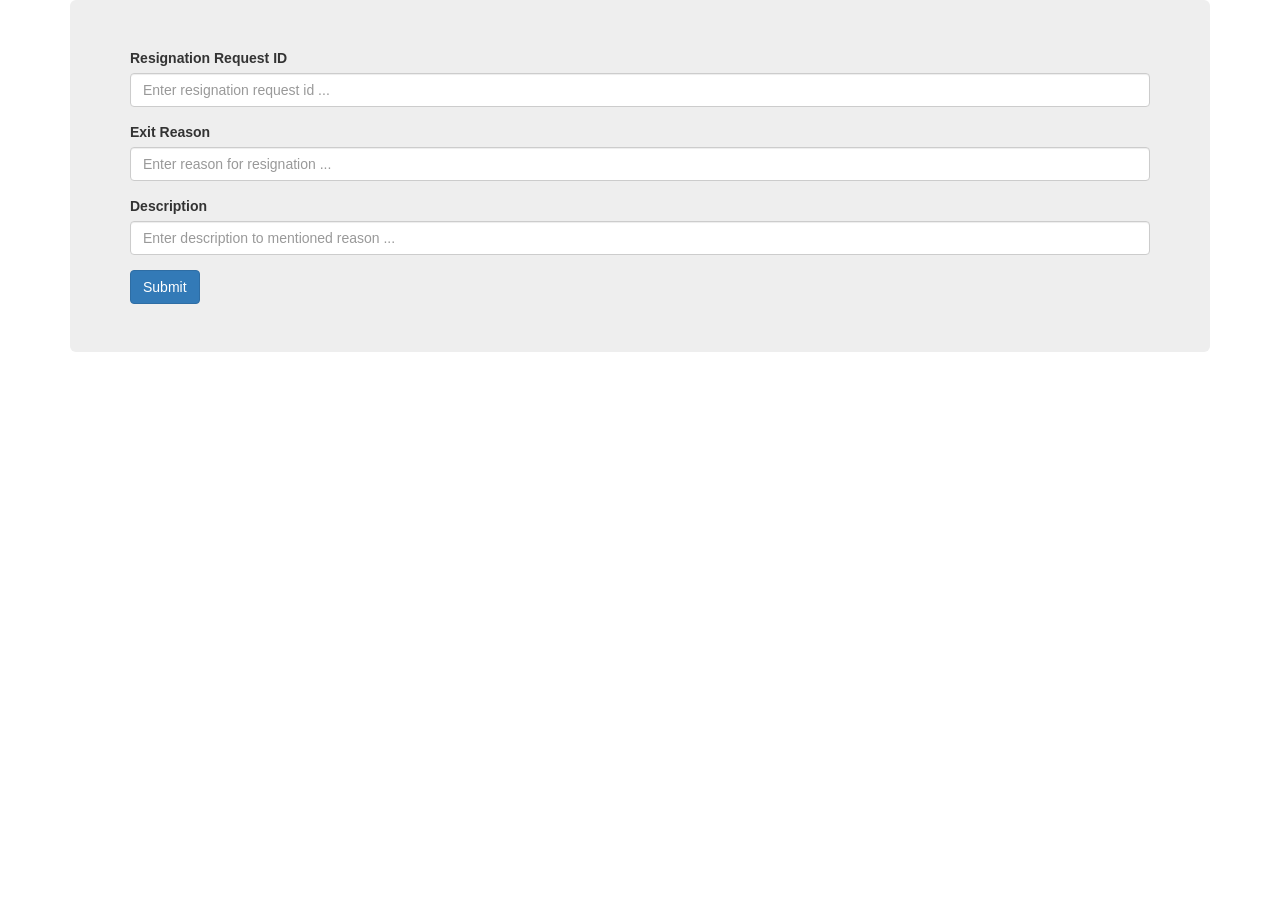
<file: UI for exit management/resignation.html>
<!DOCTYPE html>
<html lang="en">

<head>
  <head>
    <meta charset="utf-8">
    <meta http-equiv="X-UA-Compatible" content="IE=edge">
    <meta name="viewport" content="width=device-width, initial-scale=1">
    <title>Resignation Form</title>
    <!-- Latest compiled and minified CSS -->
    <link rel="stylesheet" href="https://maxcdn.bootstrapcdn.com/bootstrap/3.3.7/css/bootstrap.min.css" integrity="sha384-BVYiiSIFeK1dGmJRAkycuHAHRg32OmUcww7on3RYdg4Va+PmSTsz/K68vbdEjh4u" crossorigin="anonymous">
  </head>
</head>

<body>
    <div class="container">
      <div class="jumbotron">
            <div class="content-section">
               
                <form id="resignationForm">
          <div class="form-group">
            <label for="resignationRequestId">Resignation Request ID</label>
            <input type="text" class="form-control" id="resignationRequestId" placeholder="Enter resignation request id ...">
          </div>
          <div class="form-group">
            <label for="exitReason">Exit Reason</label>
            <input type="text" class="form-control" id="exitReason" placeholder="Enter reason for resignation ...">
          </div>
          <div class="form-group">
            <label for="description">Description</label>
            <input type="text" class="form-control" id="description" placeholder="Enter description to mentioned reason ...">
          </div>
          <!-- <div class="form-group">
            <label for="reasonType">Reason Type</label>
            <input type="text" class="form-control" id="reasonType" placeholder="Enter the type of the reason ...">
          </div>
          <div class="form-group">
            <label for="employeeId">Employee ID</label>
            <input type="text" class="form-control" id="employeeId" placeholder="Enter employee id ...">
          </div>
          <div class="form-group">
            <label for="departmentName">Department Name</label>
            <input type="text" class="form-control" id="departmentName" placeholder="Enter department name...">
          </div>
          <div class="form-group">
            <label for="departmentId">Department ID</label>
            <input type="text" class="form-control" id="departmentId" placeholder="Enter department id ...">
          </div> -->
          <button type="submit" class="btn btn-primary" >Submit</button>
        </form>
            </div>
        </div>
    </div>
    <script src="https://cdn.jsdelivr.net/npm/bootstrap@5.3.0-alpha1/dist/js/bootstrap.bundle.min.js"
        integrity="sha384-w76AqPfDkMBDXo30jS1Sgez6pr3x5MlQ1ZAGC+nuZB+EYdgRZgiwxhTBTkF7CXvN"
        crossorigin="anonymous"></script>
    <script defer src="resignation.js"></script>
</body>

</html>
</file>
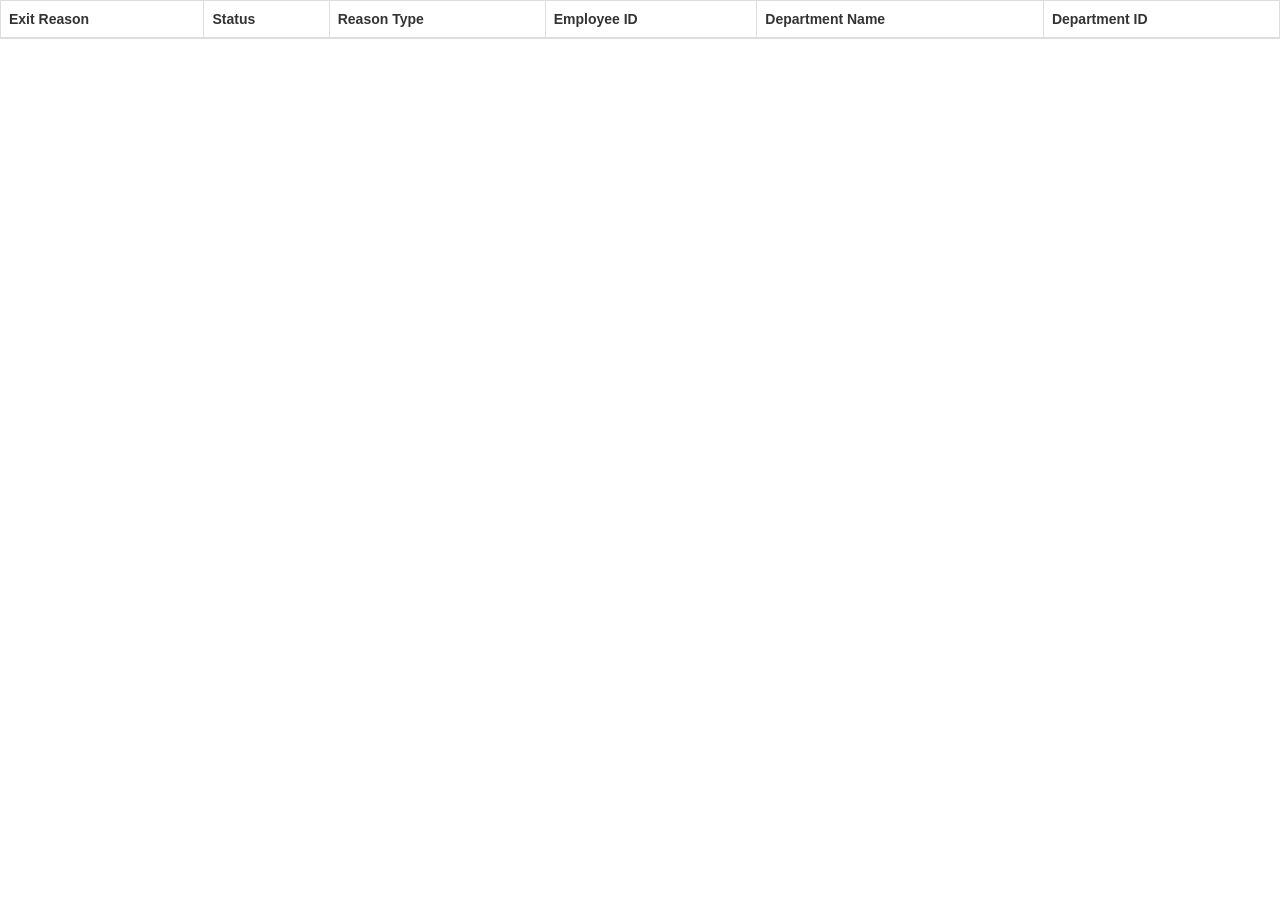
<file: UI for exit management/viewresignations.html>
<!doctype html>
<html lang="en">
  <head>
    <!-- Required meta tags -->
    <meta charset="utf-8">
    <meta name="viewport" content="width=device-width, initial-scale=1, shrink-to-fit=no">

    <!-- Bootstrap CSS -->
    <link rel="stylesheet" href="https://cdn.jsdelivr.net/npm/bootstrap@4.1.3/dist/css/bootstrap.min.css" integrity="sha384-MCw98/SFnGE8fJT3GXwEOngsV7Zt27NXFoaoApmYm81iuXoPkFOJwJ8ERdknLPMO" crossorigin="anonymous">
    <link rel="stylesheet" href="https://maxcdn.bootstrapcdn.com/bootstrap/3.4.1/css/bootstrap.min.css">
  <script src="https://ajax.googleapis.com/ajax/libs/jquery/3.6.3/jquery.min.js"></script>
  <script src="https://maxcdn.bootstrapcdn.com/bootstrap/3.4.1/js/bootstrap.min.js"></script>
    <title>Hello, world!</title>
  </head>
  <body>
    <table  id="myTable" class="table table-bordered">
        <thead>
          <tr>
            
            <th scope="col">Exit Reason</th>
            <th scope="col">Status</th>
            <th scope="col">Reason Type</th>
            <th scope="col">Employee ID</th>
            <th scope="col">Department Name</th>
            <th scope="col">Department ID</th>
            
            
          </tr>
        </thead>
        <tbody>
          
        </tbody>
        <script type="text/javascript" src="viewresignation.js"></script>
      </table>
    <!-- Optional JavaScript -->
    <!-- jQuery first, then Popper.js, then Bootstrap JS -->
    <script src="https://code.jquery.com/jquery-3.3.1.slim.min.js" integrity="sha384-q8i/X+965DzO0rT7abK41JStQIAqVgRVzpbzo5smXKp4YfRvH+8abtTE1Pi6jizo" crossorigin="anonymous"></script>
    <script src="https://cdn.jsdelivr.net/npm/popper.js@1.14.3/dist/umd/popper.min.js" integrity="sha384-ZMP7rVo3mIykV+2+9J3UJ46jBk0WLaUAdn689aCwoqbBJiSnjAK/l8WvCWPIPm49" crossorigin="anonymous"></script>
    <script src="https://cdn.jsdelivr.net/npm/bootstrap@4.1.3/dist/js/bootstrap.min.js" integrity="sha384-ChfqqxuZUCnJSK3+MXmPNIyE6ZbWh2IMqE241rYiqJxyMiZ6OW/JmZQ5stwEULTy" crossorigin="anonymous"></script>
  </body>
</html>
</file>
